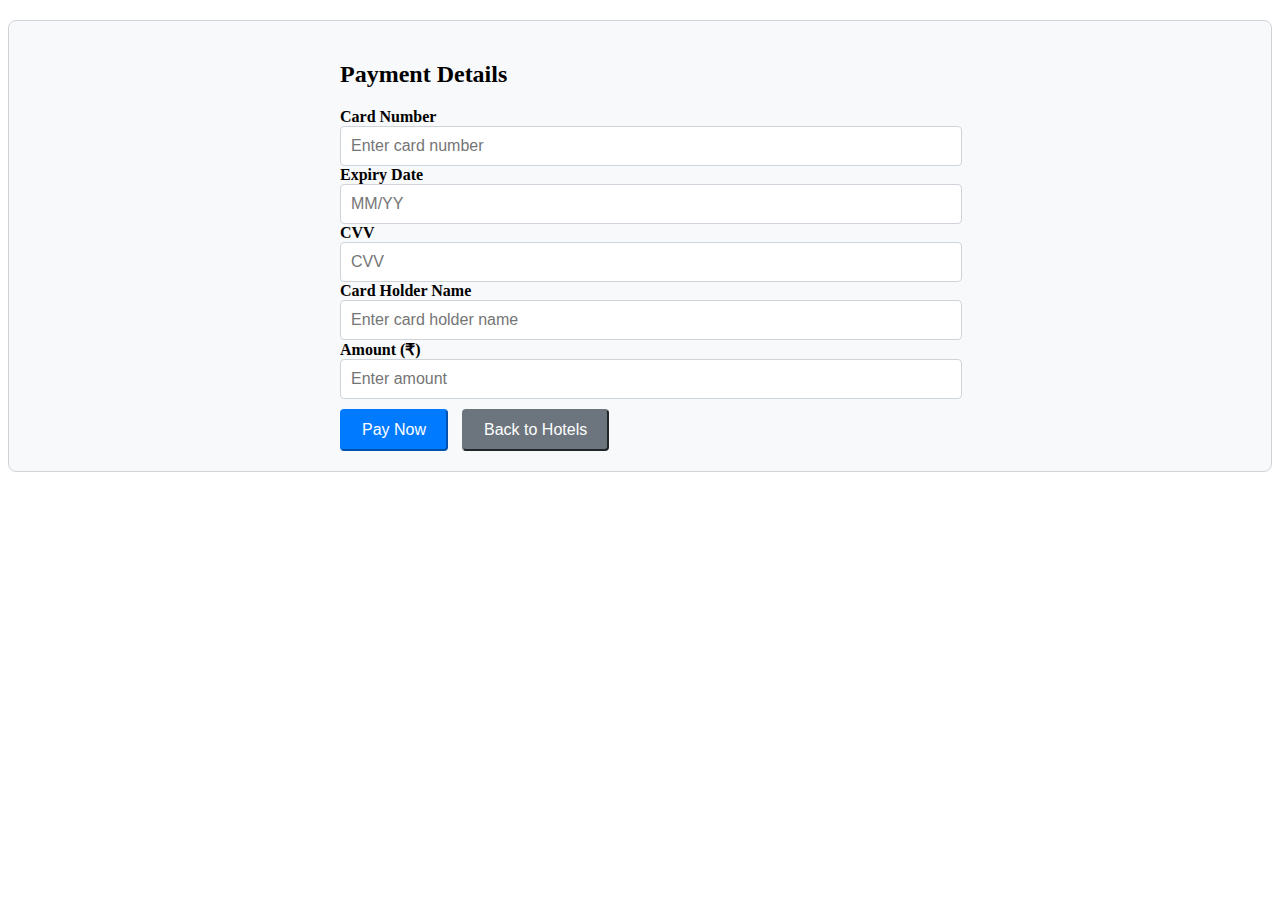
<file: paymentpage.html>
<!DOCTYPE html>
<html lang="en">

<head>
    <meta charset="UTF-8">
    <meta name="viewport" content="width=device-width, initial-scale=1.0">
    <title>Document</title>

    <style>
        /* Hide payment page by default */
        .hidden {
            display: none;
        }

        /* Styling for payment details container */
        #payment-page {
            padding: 20px;
            background-color: #f8f9fa;
            /* Light gray background */
            border: 1px solid #ced4da;
            /* Gray border */
            border-radius: 8px;
            margin-top: 20px;
        }

        /* Centering form elements within container */
        #payment-page .container {
            max-width: 600px;
            /* Limit width for better readability */
            margin: 0 auto;
            /* Center align horizontally */
        }

        /* Style form labels */
        #payment-page label {
            font-weight: bold;
        }

        /* Style form inputs */
        #payment-page input[type="text"],
        #payment-page input[type="number"] {
            width: 100%;
            padding: 10px;
            font-size: 16px;
            border-radius: 4px;
            border: 1px solid #ced4da;
            /* Light gray border */
            transition: border-color 0.15s ease-in-out, box-shadow 0.15s ease-in-out;
        }

        /* Style form inputs on focus */
        #payment-page input[type="text"]:focus,
        #payment-page input[type="number"]:focus {
            outline: none;
            border-color: #6c757d;
            /* Dark gray border on focus */
            box-shadow: 0 0 0 0.25rem rgba(108, 117, 125, 0.25);
            /* Light shadow on focus */
        }

        /* Style buttons */
        #payment-page button {
            margin-top: 10px;
            padding: 10px 20px;
            font-size: 16px;
            border-radius: 4px;
            cursor: pointer;
        }

        /* Primary button style */
        #payment-page .btn-primary {
            background-color: #007bff;
            /* Blue */
            border-color: #007bff;
            color: #fff;
            /* White text */
        }

        /* Secondary button style */
        #payment-page .btn-secondary {
            background-color: #6c757d;
            /* Gray */
            border-color: #6c757d;
            color: #fff;
            /* White text */
        }

        /* Align secondary button next to primary button */
        #payment-page .ms-2 {
            margin-left: 10px;
        }
    </style>
</head>

<body>
    <div id="payment-page" class="">
        <div class="container">
            <h2 class="my-4">Payment Details</h2>
            <form id="payment-form">
                <div class="mb-3">
                    <label for="card-number" class="form-label">Card Number</label>
                    <input type="text" class="form-control" id="card-number" placeholder="Enter card number" required>
                </div>
                <div class="mb-3">
                    <label for="expiry-date" class="form-label">Expiry Date</label>
                    <input type="text" class="form-control" id="expiry-date" placeholder="MM/YY" required>
                </div>
                <div class="mb-3">
                    <label for="cvv" class="form-label">CVV</label>
                    <input type="text" class="form-control" id="cvv" placeholder="CVV" required>
                </div>
                <div class="mb-3">
                    <label for="card-holder" class="form-label">Card Holder Name</label>
                    <input type="text" class="form-control" id="card-holder" placeholder="Enter card holder name"
                        required>
                </div>
                <div class="mb-3">
                    <label for="amount" class="form-label">Amount (₹)</label>
                    <input type="number" class="form-control" id="amount" placeholder="Enter amount" required>
                </div>
                <button type="submit" class="btn btn-primary">Pay Now</button>
                <button type="button" class="btn btn-secondary ms-2" id="back-to-hotels">Back to Hotels</button>
            </form>
        </div>
    </div>

</body>

</html>
</file>
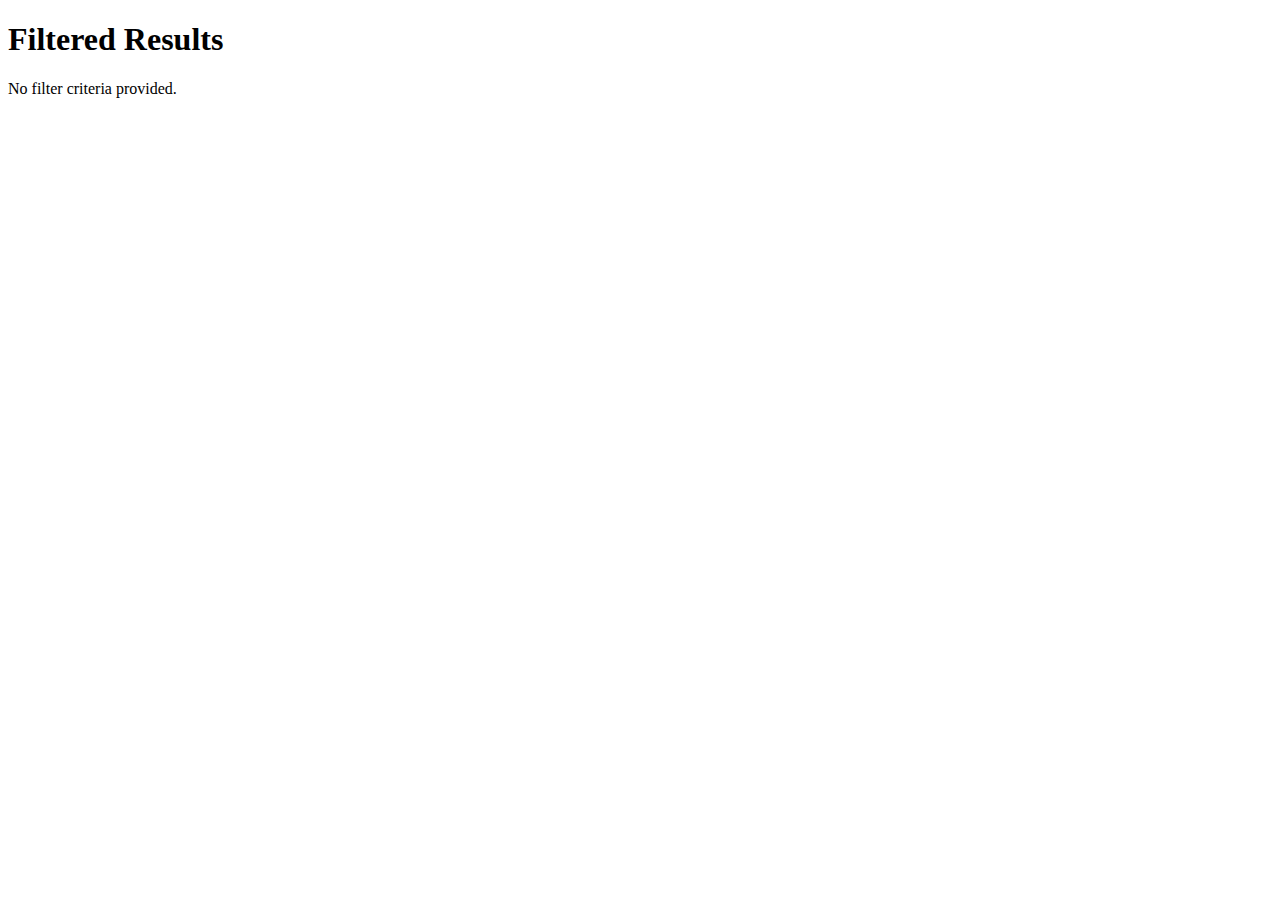
<file: result.html>
<!-- result.html -->

<!DOCTYPE html>
<html lang="en">

<head>
    <meta charset="UTF-8">
    <meta name="viewport" content="width=device-width, initial-scale=1.0">
    <title>Filtered Results</title>
</head>

<body>
    <h1>Filtered Results</h1>

    <div id="filteredResults">
        <!-- Filtered results will be displayed here -->
        <div class="filterdata">

        </div>
    </div>

    <script>
        document.addEventListener("DOMContentLoaded", function () {
            const params = new URLSearchParams(window.location.search);
            const filterName = params.get('name');

            if (filterName) {
                // Simulated array of objects (replace with your actual array)
                const data = [
                    { name: "Alice", age: 25 },
                    { name: "Bob", age: 30 },
                    { name: "Charlie", age: 28 },
                    { name: "David", age: 32 }
                ];

                // Filter data based on the provided name filter
                const filteredData = data.filter(item =>
                    item.name.toLowerCase().includes(filterName)

                );

                console.log(name)

                const filteredResultsDiv = document.getElementById("filteredResults");

                // Display filtered results
                let cluter = '';
                filteredData.forEach(result => {
                    // const resultDiv = document.createElement("div");
                    // resultDiv.innerHTML = `<h3>${result.name}</h3><p>Age: ${result.age}</p>`;
                    // filteredResultsDiv.appendChild(resultDiv);
                    cluter = `   <div class="filterdata">
                        <p>${result.name}</p>

        </div>

                    filteredResults.innerHTML = cluter;
                                  `
                });
            } else {
                const noFilterDiv = document.createElement("div");
                noFilterDiv.textContent = "No filter criteria provided.";
                document.body.appendChild(noFilterDiv);
            }


        });
    </script>
</body>

</html>
</file>
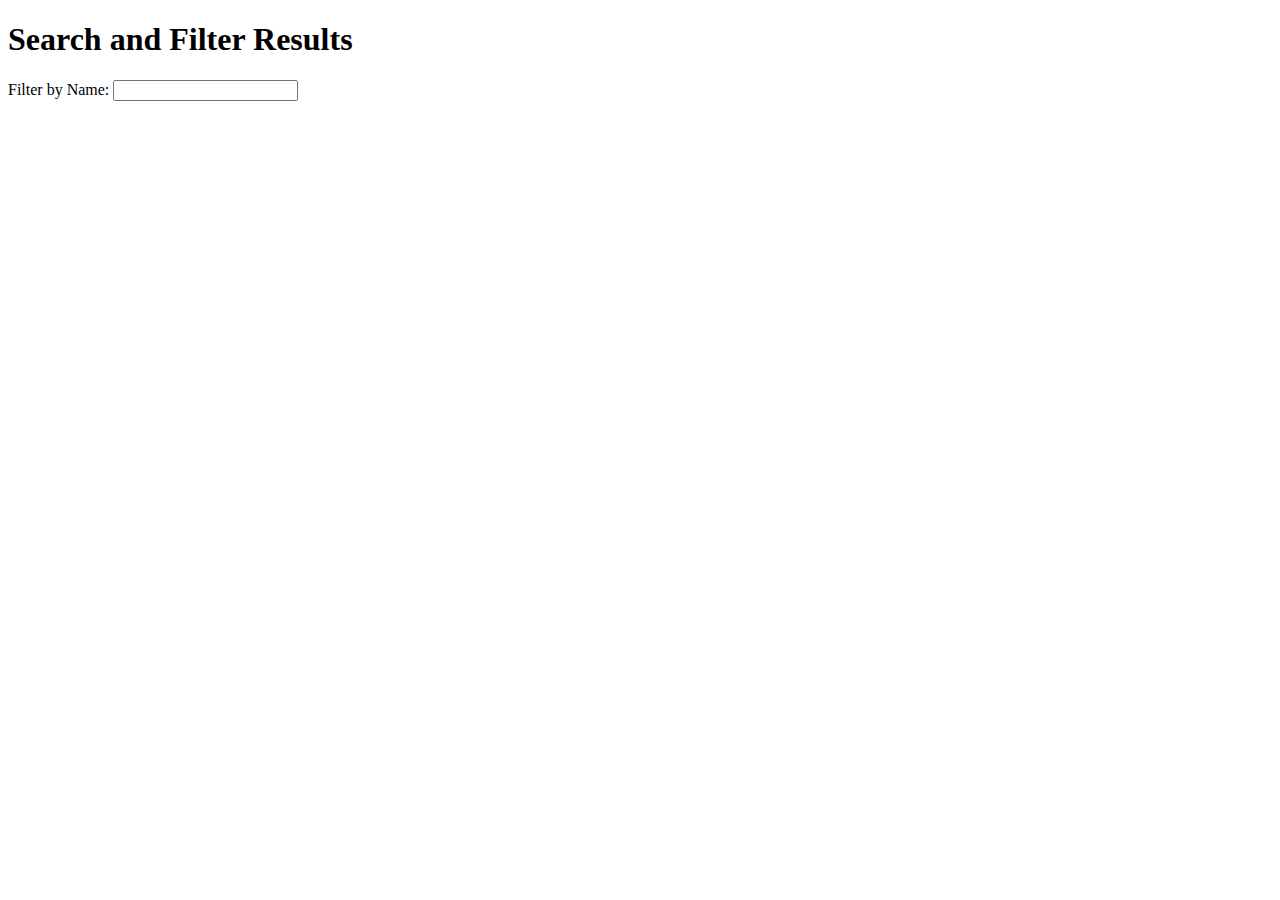
<file: search.html>
<!-- index.html -->

<!DOCTYPE html>
<html lang="en">

<head>
    <meta charset="UTF-8">
    <meta name="viewport" content="width=device-width, initial-scale=1.0">
    <title>Search and Filter</title>
</head>

<body>
    <h1>Search and Filter Results</h1>
    <form id="searchForm">
        <label for="filterName">Filter by Name:</label>
        <input type="text" id="filterName">
    </form>

    <div id="filteredResults">
        <!-- Filtered results will be displayed here -->
    </div>

    <script>
        document.addEventListener("DOMContentLoaded", function () {
            const filterInput = document.getElementById('filterName');

            filterInput.addEventListener('input', function () {
                const filterName = filterInput.value.trim().toLowerCase();
                updateFilteredResults(filterName);
            });

            function updateFilteredResults(filterName) {
                // Prepare query string for result.html
                const queryString = `result.html?name=${encodeURIComponent(filterName)}`;

                // Fetch data from result.html or handle filtering/display locally
                // For demonstration purposes, let's assume direct display
                const filteredResultsDiv = document.getElementById("filteredResults");
                filteredResultsDiv.innerHTML = `<p>Loading...</p>`;

                // Simulated delay to mimic fetching data (replace with actual fetch if required)
                setTimeout(() => {
                    window.location.href = queryString;
                }, 500);
            }
        });
    </script>
</body>

</html>
</file>
